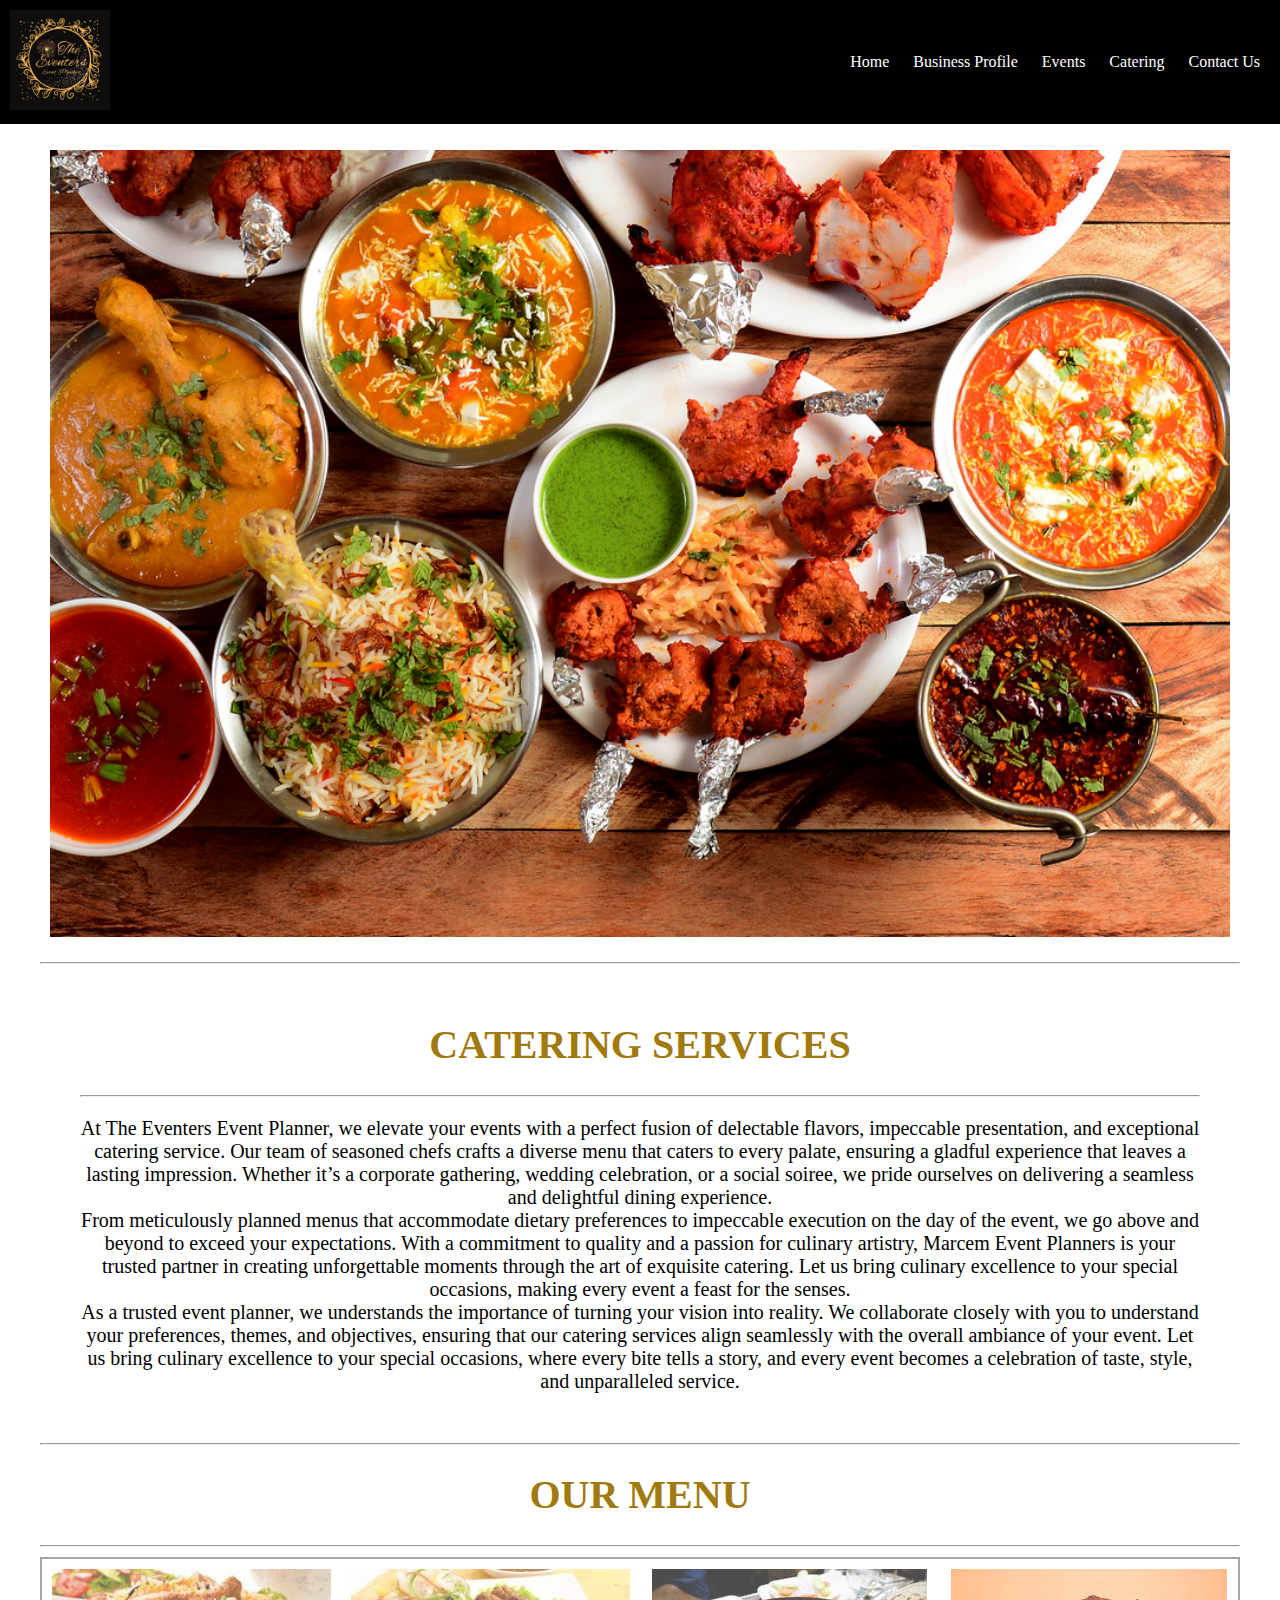
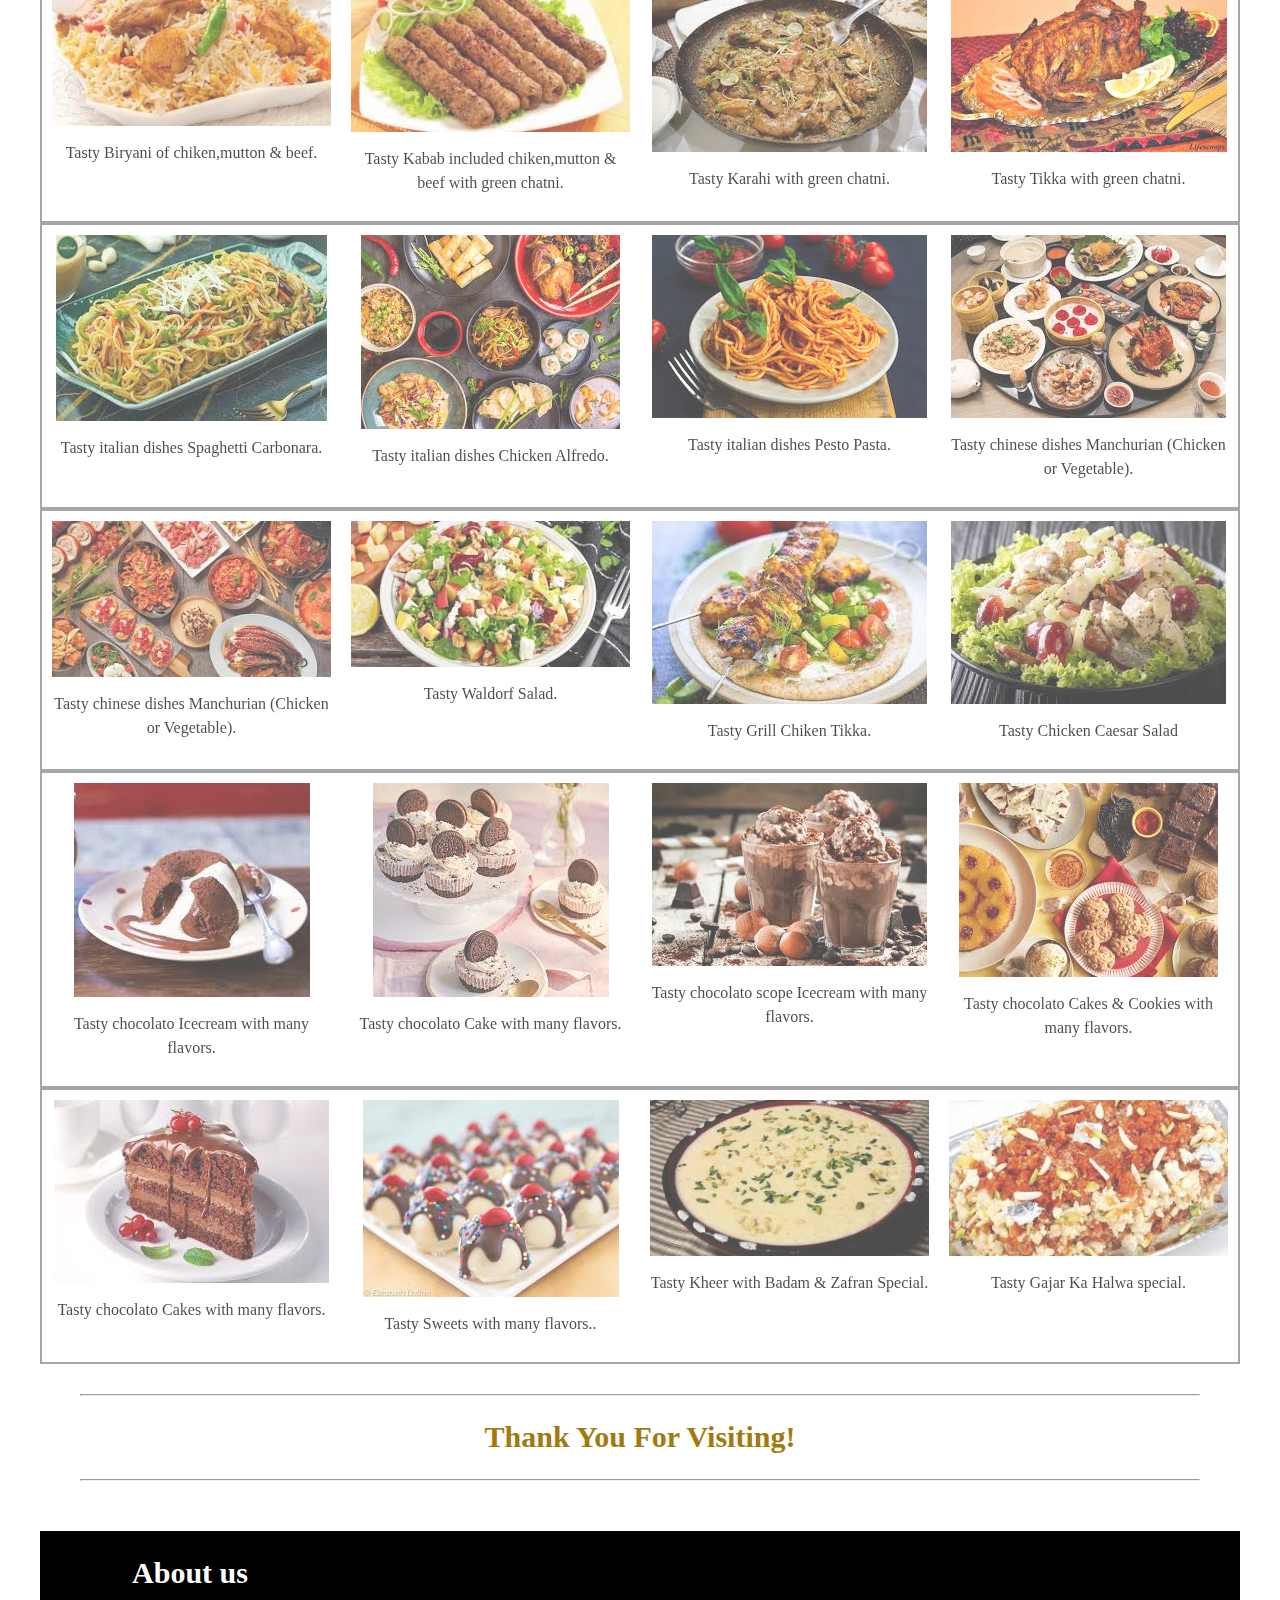
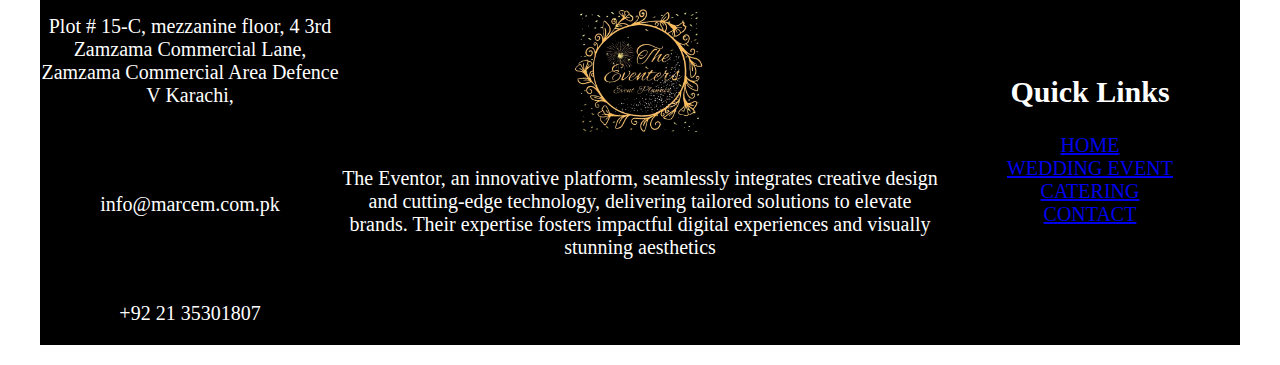
<file: catering.html>
<!DOCTYPE html>
<html lang="en">

<head>
    <meta charset="UTF-8">
    <meta name="viewport" content="width=device-width, initial-scale=1.0">
    <title>Event Planner</title>

    <style>
        body {
            margin: 0;
            padding: 0;
        }

        .header {
            position: fixed;
            top: 0;
            left: 0;
            right: 0;
            background: #000;
            display: flex;
            align-items: center;
            justify-content: space-between;
        }

        .a:hover {
            color: black;
            background-color: rgb(240, 242, 245);
            border-radius: 10px;
            padding: 10px;
        }

        .header {

            color: #fff;
            padding: 10px;
        }

        .header .logo img {
            max-width: 100%;
            height: 100px;
        }

        .navbar {
            text-align: center;

        }

        .navbar a {
            color: white;
            text-decoration: none;
            margin: 0 10px;
        }

        .container {
            text-align: center;
            font-size: 20px;
            padding: 20px;
            margin: 0px 20px 0px 20px;
        }

        .image-container img {
            width: 100%;
            height: 400px;
            margin-top: 120px;
            background-repeat: no-repeat;
            background-size: 100%;
        }


        .main {
            padding: 20px;
        }

        .heading_container {
            color: rgb(161, 122, 15);

        }


        .img-box img {
            max-width: 100%;
            height: auto;

        }

        .c-s,
        .O-M {
            color: rgb(161, 122, 15);
        }

        .container1 {
            display: flex;
            justify-content: space-between;
            border: 2px solid grey;
            cursor: pointer;
            opacity: 0.7;
            transition: 0.6s;
        }

        .container1:hover {
            opacity: 1;
        }

        .content {
            flex: 1;
            padding: 10px;
            font-size: 20px;
        }

         .content img {
            max-width: 100%;
            height: auto;
        }

        .content p {
            margin-top: 10px;
            font-size: 16px;
            line-height: 1.5;
        }



        .footer_contact .social-links {
            text-align: center;
            margin-top: 20px;
        }

        .footer_contact .social-link {
            margin: 0 5px;
        }

        footer {
            background-color: #000;
            color: white;
            margin-top: 20px;
            display: flex;
        }

        .content-21 {
            width: 25%;
            margin: auto;
            text-align: center;

        }

        .item-7 {
            width: 50%;
            margin: auto;

        }

        .content-22 {
            width: 150px;
            height: 150px;
            margin: auto;
            text-align: center;
        }

        .content-23 {
            text-align: center;
        }

        .content-24 {
            width: 25%;
            text-align: center;
            margin: auto;
        }
        @media (max-width:600px) {
    .header {
        background-color: firebrick;
        color: black;

    }
    footer {
        background-color: firebrick;
        color: black;

    }
}
    </style>

    <!-- Add icon library -->
    <link rel="stylesheet" href="https://cdnjs.cloudflare.com/ajax/libs/font-awesome/4.7.0/css/font-awesome.min.css">


</head>

<body>

    <header class="header">
        <a href="index.html" class="logo">
            <img src="Images/logo.jfif" alt="">
        </a>

        <div class="navbar">
            <a href="index.html">Home</a>
            <a href="profile.html">Business Profile</a>
            <a href="event.html">Events</a>
            <a href="catering.html">Catering</a>
            <a href="contact.html">Contact Us</a>
        </div>
    </header>

    <div class="container">
        <div class="content">
            <div class="image-container">
                <img src="pics/lo.png" alt="width 100%">
            </div>
        </div>
        <hr>
        <div class="container">
            <!-- <div class="content"> -->
            <h1 class="c-s">CATERING SERVICES​</h1>
            <hr>
            <p>
                At The Eventers Event Planner, we elevate your events with a perfect fusion of delectable flavors,
                impeccable presentation, and exceptional catering service. Our team of seasoned chefs crafts a
                diverse menu that caters to every palate, ensuring a gladful experience that leaves a lasting
                impression. Whether it’s a corporate gathering, wedding celebration, or a social soiree, we pride
                ourselves on delivering a seamless and delightful dining experience.

                <br> From meticulously planned menus that accommodate dietary preferences to impeccable execution on
                the day of the event, we go above and beyond to exceed your expectations. With a commitment to
                quality and a passion for culinary artistry, Marcem Event Planners is your trusted partner in
                creating unforgettable moments through the art of exquisite catering. Let us bring culinary
                excellence to your special occasions, making every event a feast for the senses.

                <br> As a trusted event planner, we understands the importance of turning your vision into reality.
                We collaborate closely with you to understand your preferences, themes, and objectives, ensuring
                that our catering services align seamlessly with the overall ambiance of your event. Let us bring
                culinary excellence to your special occasions, where every bite tells a story, and every event
                becomes a celebration of taste, style, and unparalleled service.

            </p>
            <!-- </div> -->
        </div>
        <hr>
        <h1 class="O-M">OUR MENU</h1>
        <hr>
        <div class="container1">
            <div class="content">
                <img src="pics/biryani.jpg" alt="Placeholder Image">
                <p>Tasty Biryani of chiken,mutton & beef.</p>
            </div>
            <div class="content">
                <img src="pics/kabab.jpg" alt="Placeholder Image">
                <p>Tasty Kabab included chiken,mutton & beef with green chatni.</p>
            </div>
            <div class="content">
                <img src="pics/karahi.jpg" alt="Placeholder Image">
                <p>Tasty Karahi with green chatni.</p>
            </div>
            <div class="content">
                <img src="pics/tikka.jpg" alt="Placeholder Image">
                <p>Tasty Tikka with green chatni.</p>
            </div>
        </div>
        <div class="container1">
            <div class="content">
                <img src="pics/cont1.jpg" alt="Placeholder Image">
                <p>Tasty italian dishes Spaghetti Carbonara.</p>
            </div>
            <div class="content">
                <img src="pics/cont2.jpg" alt="Placeholder Image">
                <p>Tasty italian dishes Chicken Alfredo.</p>
            </div>
            <div class="content">
                <img src="pics/conti.jpg" alt="Placeholder Image">
                <p>Tasty italian dishes Pesto Pasta.</p>
            </div>
            <div class="content">
                <img src="pics/chinese.jpg" alt="Placeholder Image">
                <p>Tasty chinese dishes Manchurian (Chicken or Vegetable).</p>
            </div>
        </div>
        <div class="container1">
            <div class="content">
                <img src="pics/italian.jpg" alt="Placeholder Image">
                <p>Tasty chinese dishes Manchurian (Chicken or Vegetable).</p>
            </div>
            <div class="content">
                <img src="pics/waldorf salad.jpg" alt="Placeholder Image">
                <p>Tasty Waldorf Salad.</p>
            </div>
            <div class="content">
                <img src="pics/grill chicken.jpg" alt="Placeholder Image">
                <p>Tasty Grill Chiken Tikka.</p>
            </div>
            <div class="content">
                <img src="pics/chick salad.jpg" alt="Placeholder Image">
                <p>Tasty Chicken Caesar Salad</p>
            </div>

        </div>
        <div class="container1">
            <div class="content">
                <img src="pics/des1.jpg" alt="Placeholder Image">
                <p>Tasty chocolato Icecream with many flavors.</p>
            </div>
            <div class="content">
                <img src="pics/des2.jpg" alt="Placeholder Image">
                <p>Tasty chocolato Cake with many flavors.</p>
            </div>
            <div class="content">
                <img src="pics/des3.jpg" alt="Placeholder Image">
                <p>Tasty chocolato scope Icecream with many flavors.</p>
            </div>
            <div class="content">
                <img src="pics/des4.jpg" alt="Placeholder Image">
                <p>Tasty chocolato Cakes & Cookies with many flavors.</p>
            </div>
        </div>
        <div class="container1">
            <div class="content">
                <img src="pics/des5.jpg" alt="Placeholder Image">
                <p>Tasty chocolato Cakes with many flavors.</p>
            </div>
            <div class="content">
                <img src="pics/des6.jpg" alt="Placeholder Image">
                <p>Tasty Sweets with many flavors..</p>
            </div>
            <div class="content">
                <img src="pics/Kheer.jpg" alt="Placeholder Image">
                <p>Tasty Kheer with Badam & Zafran Special.</p>
            </div>
            <div class="content">
                <img src="pics/gajar.jpg" alt="Placeholder Image">
                <p>Tasty Gajar Ka Halwa special.</p>
            </div>
        </div>
        <section class="contact_section">
            <div class="container">
                <div class="heading_container">
                    <hr>
                    <h2>
                        Thank You For Visiting!
                    </h2>
                    <hr>
                </div>
            </div>
        </section>
        <div class="heading_container">
            <footer>
                <div class="content-21">
                    <h2>About us</h2>
                    <p>Plot # 15-C, mezzanine floor, 4 3rd Zamzama Commercial Lane, Zamzama Commercial Area Defence V
                        Karachi,
                    </p><br><br>
                    <p>info@marcem.com.pk</p><br><br>
                    <p>+92 21 35301807</p>

                </div>
                <div class="item-7">
                    <div class="content-22">
                        <img src="Images/logo-removebg-preview.png" alt="" height="100%" width="100%">
                    </div>
                    <div class="content-23">
                        <p>The Eventor, an innovative platform, seamlessly integrates creative design and cutting-edge
                            technology,
                            delivering tailored solutions to elevate brands. Their expertise fosters impactful digital
                            experiences and visually stunning aesthetics</p>
                    </div>

                </div>
                <div class="content-24">
                    <h2>Quick Links</h2>
                    <a href="index.html">HOME</a><br>
                    <a href="profile.html">WEDDING EVENT</a><br>
                    <a href="catering.html">CATERING</a><br>
                    <a href="contact.html">CONTACT</a><br>
                </div>


            </footer>
        </div>
    </div>
</body>

</html>
</file>
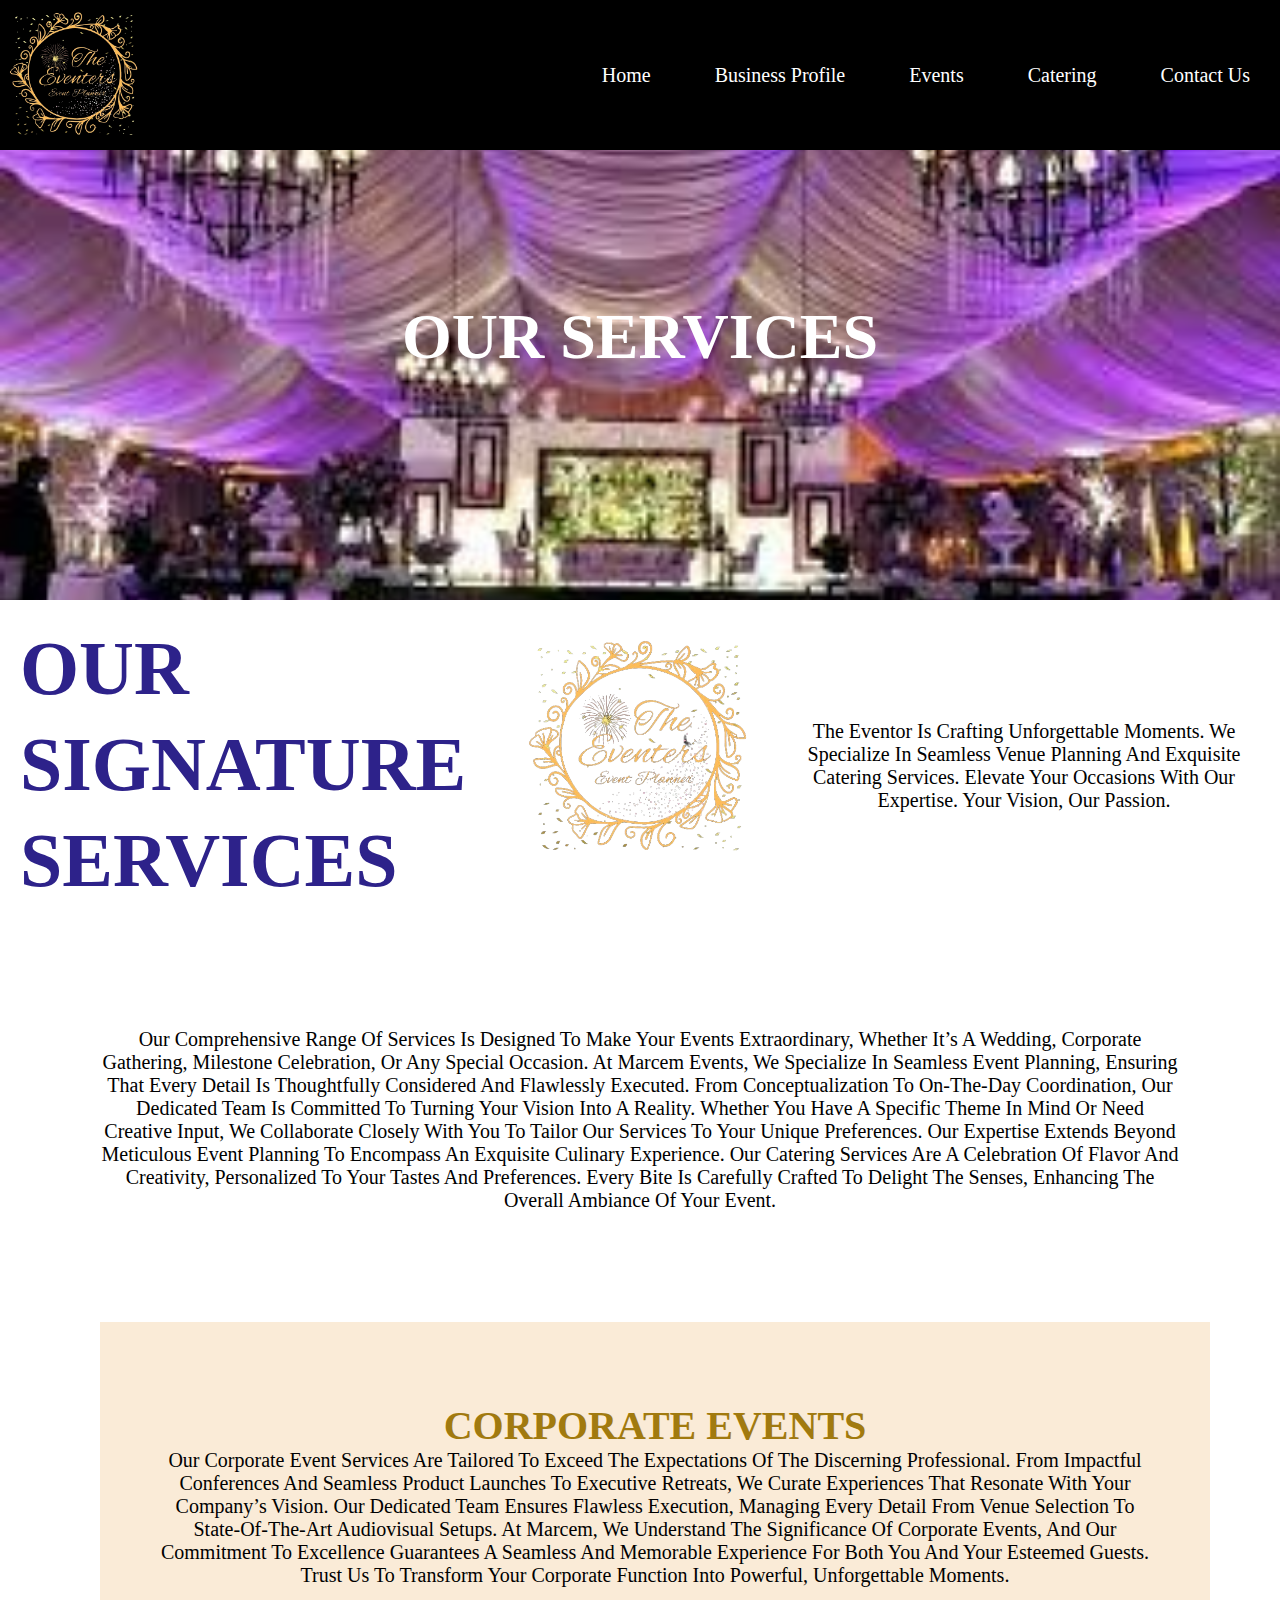
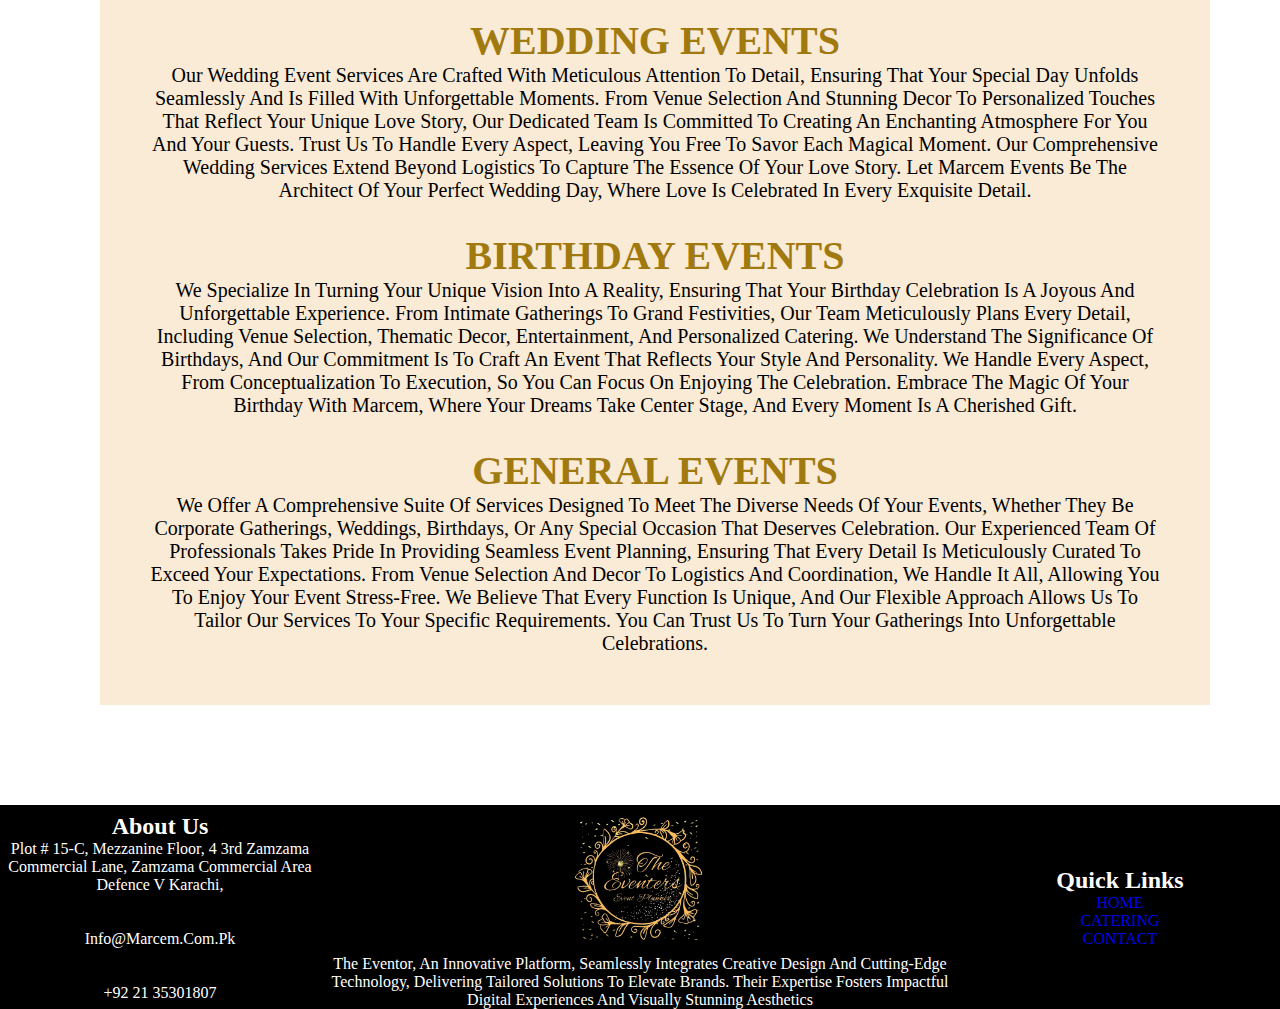
<file: event.html>
<!DOCTYPE html>
<html lang="en">

<head>
    <meta charset="UTF-8">
    <meta name="viewport" content="width=device-width, initial-scale=1.0">
    <title>Document</title>
    <link rel="stylesheet" href="style.css">
</head>

<body>
    <header class="header">
        <a href="" class="logo">
            <img src="Images/logo-removebg-preview.png" alt="">
        </a>

        <div class="navbar">
            <a href="index.html">Home</a>
            <a href="profile.html">Business Profile</a>
            <a href="event.html">Events</a>
            <a href="catering.html">Catering</a>
            <a href="contact.html">Contact Us</a>
        </div>
    </header>
    <div class="container-2">
        <div class="heading-service">
            <h1>OUR SERVICES</h1>
        </div>
    </div>
    <div class="container-3">
        <div class="part-1">
            <h1>OUR SIGNATURE SERVICES</h1>
        </div>
        <div class="part-2"><img src="Images/logo-removebg-preview.png" alt=""></div>
        <div class="part-3">
            <p>
                The Eventor is crafting unforgettable Moments. We specialize in seamless venue planning and exquisite
                catering services. Elevate your occasions with our expertise. Your vision, our passion.</p>
        </div>
    </div>
    <div class="part4">
        <p>Our comprehensive range of services is designed to make your events extraordinary, whether it’s a wedding,
            corporate gathering, milestone celebration, or any special occasion. At Marcem Events, we specialize in
            seamless event planning, ensuring that every detail is thoughtfully considered and flawlessly executed. From
            conceptualization to on-the-day coordination, our dedicated team is committed to turning your vision into a
            reality. Whether you have a specific theme in mind or need creative input, we collaborate closely with you
            to tailor our services to your unique preferences.

            Our expertise extends beyond meticulous event planning to encompass an exquisite culinary experience. Our
            catering services are a celebration of flavor and creativity, personalized to your tastes and preferences.
            Every bite is carefully crafted to delight the senses, enhancing the overall ambiance of your event.</p>
    </div>
    <div class="container-4">
        <div class="part-5">
            <h1 class="color">CORPORATE EVENTS</h1>
            <p>Our corporate event services are tailored to exceed the expectations of the discerning professional. From
                impactful conferences and seamless product launches to executive retreats, we curate experiences that
                resonate with your company’s vision. Our dedicated team ensures flawless execution, managing every
                detail from venue selection to state-of-the-art audiovisual setups. At Marcem, we understand the
                significance of corporate events, and our commitment to excellence guarantees a seamless and memorable
                experience for both you and your esteemed guests. Trust us to transform your corporate function into
                powerful, unforgettable moments.</p>
           
        </div>
        <div class="part-5"></div>
        <h1 class="color">WEDDING EVENTS</h1>
        <p>Our wedding event services are crafted with meticulous attention to detail, ensuring that your special day
            unfolds seamlessly and is filled with unforgettable moments. From venue selection and stunning decor to
            personalized touches that reflect your unique love story, our dedicated team is committed to creating an
            enchanting atmosphere for you and your guests. Trust us to handle every aspect, leaving you free to savor
            each magical moment. Our comprehensive wedding services extend beyond logistics to capture the essence of
            your love story. Let Marcem Events be the architect of your perfect wedding day, where love is celebrated in
            every exquisite detail.</p>
        

        <div class="part-5">
            <h1 class="color">BIRTHDAY EVENTS</h1>
            <p>We specialize in turning your unique vision into a reality, ensuring that your birthday celebration is a
                joyous and unforgettable experience. From intimate gatherings to grand festivities, our team
                meticulously plans every detail, including venue selection, thematic decor, entertainment, and
                personalized catering. We understand the significance of birthdays, and our commitment is to craft an
                event that reflects your style and personality. We handle every aspect, from conceptualization to
                execution, so you can focus on enjoying the celebration. Embrace the magic of your birthday with Marcem,
                where your dreams take center stage, and every moment is a cherished gift.</p>
            
        </div>
        <div class="part-5">
            <h1 class="color">GENERAL EVENTS</h1>
            <p>We offer a comprehensive suite of services designed to meet the diverse needs of your events, whether
                they be corporate gatherings, weddings, birthdays, or any special occasion that deserves celebration.
                Our experienced team of professionals takes pride in providing seamless event planning, ensuring that
                every detail is meticulously curated to exceed your expectations. From venue selection and decor to
                logistics and coordination, we handle it all, allowing you to enjoy your event stress-free. We believe
                that every function is unique, and our flexible approach allows us to tailor our services to your
                specific requirements. You can trust us to turn your gatherings into unforgettable celebrations.</p>
            
        </div>

    </div>
     <footer>
        <div class="content-21">
            <h2>About us</h2>
            <p>Plot # 15-C, mezzanine floor, 4 3rd Zamzama Commercial Lane, Zamzama Commercial Area Defence V Karachi,
            </p><br><br>
            <p>info@marcem.com.pk</p><br><br>
            <p>+92 21 35301807</p>

        </div>
        <div class="item-7">
            <div class="content-22">
                <img src="Images/logo-removebg-preview.png" alt="" height="100%" width="100%">
            </div>
            <div class="content-23">
                <p>The Eventor, an innovative platform, seamlessly integrates creative design and cutting-edge
                    technology,
                    delivering tailored solutions to elevate brands. Their expertise fosters impactful digital
                    experiences and visually stunning aesthetics</p>
            </div>

        </div>
        <div class="content-24">
            <h2>Quick Links</h2>
            <a href="index.html">HOME</a><br>
            <a href="catering.html">CATERING</a><br>
            <a href="contact.html">CONTACT</a><br>
        </div>


    </footer>
</body>

</html>
</file>
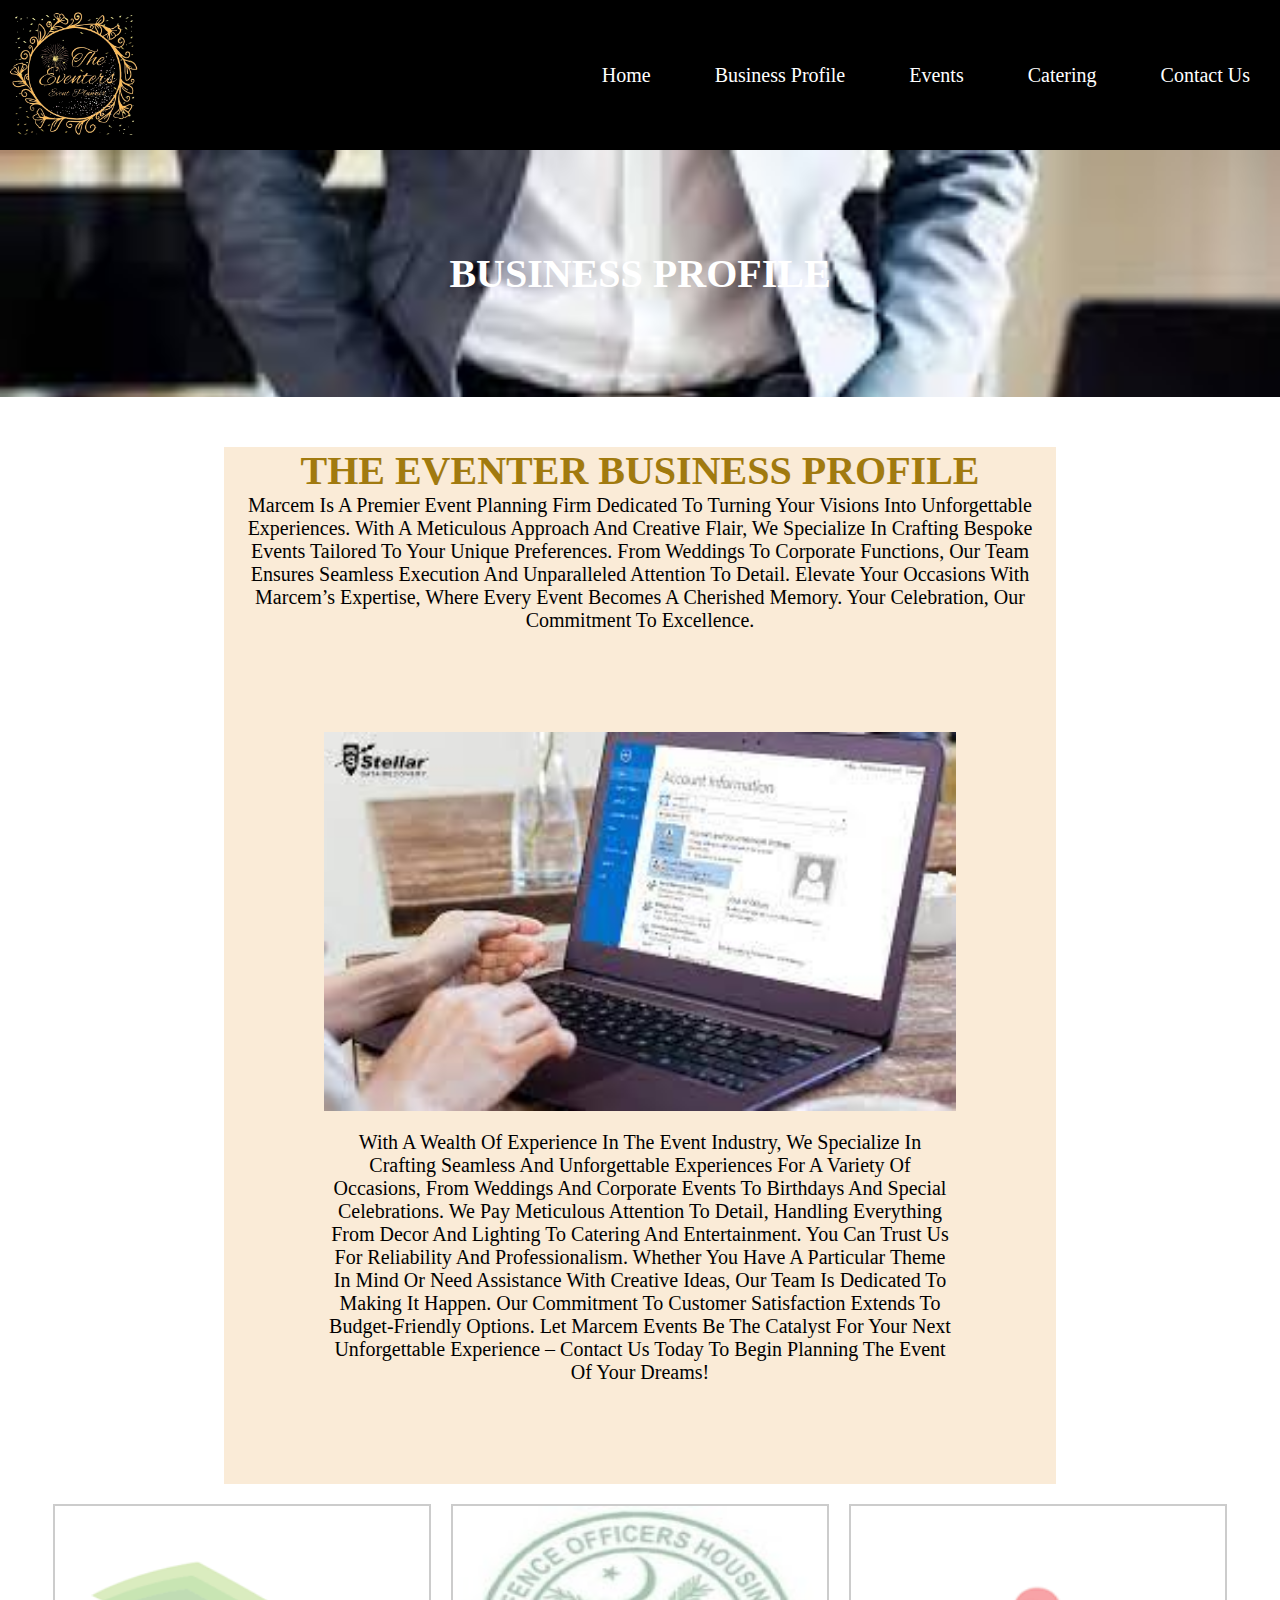
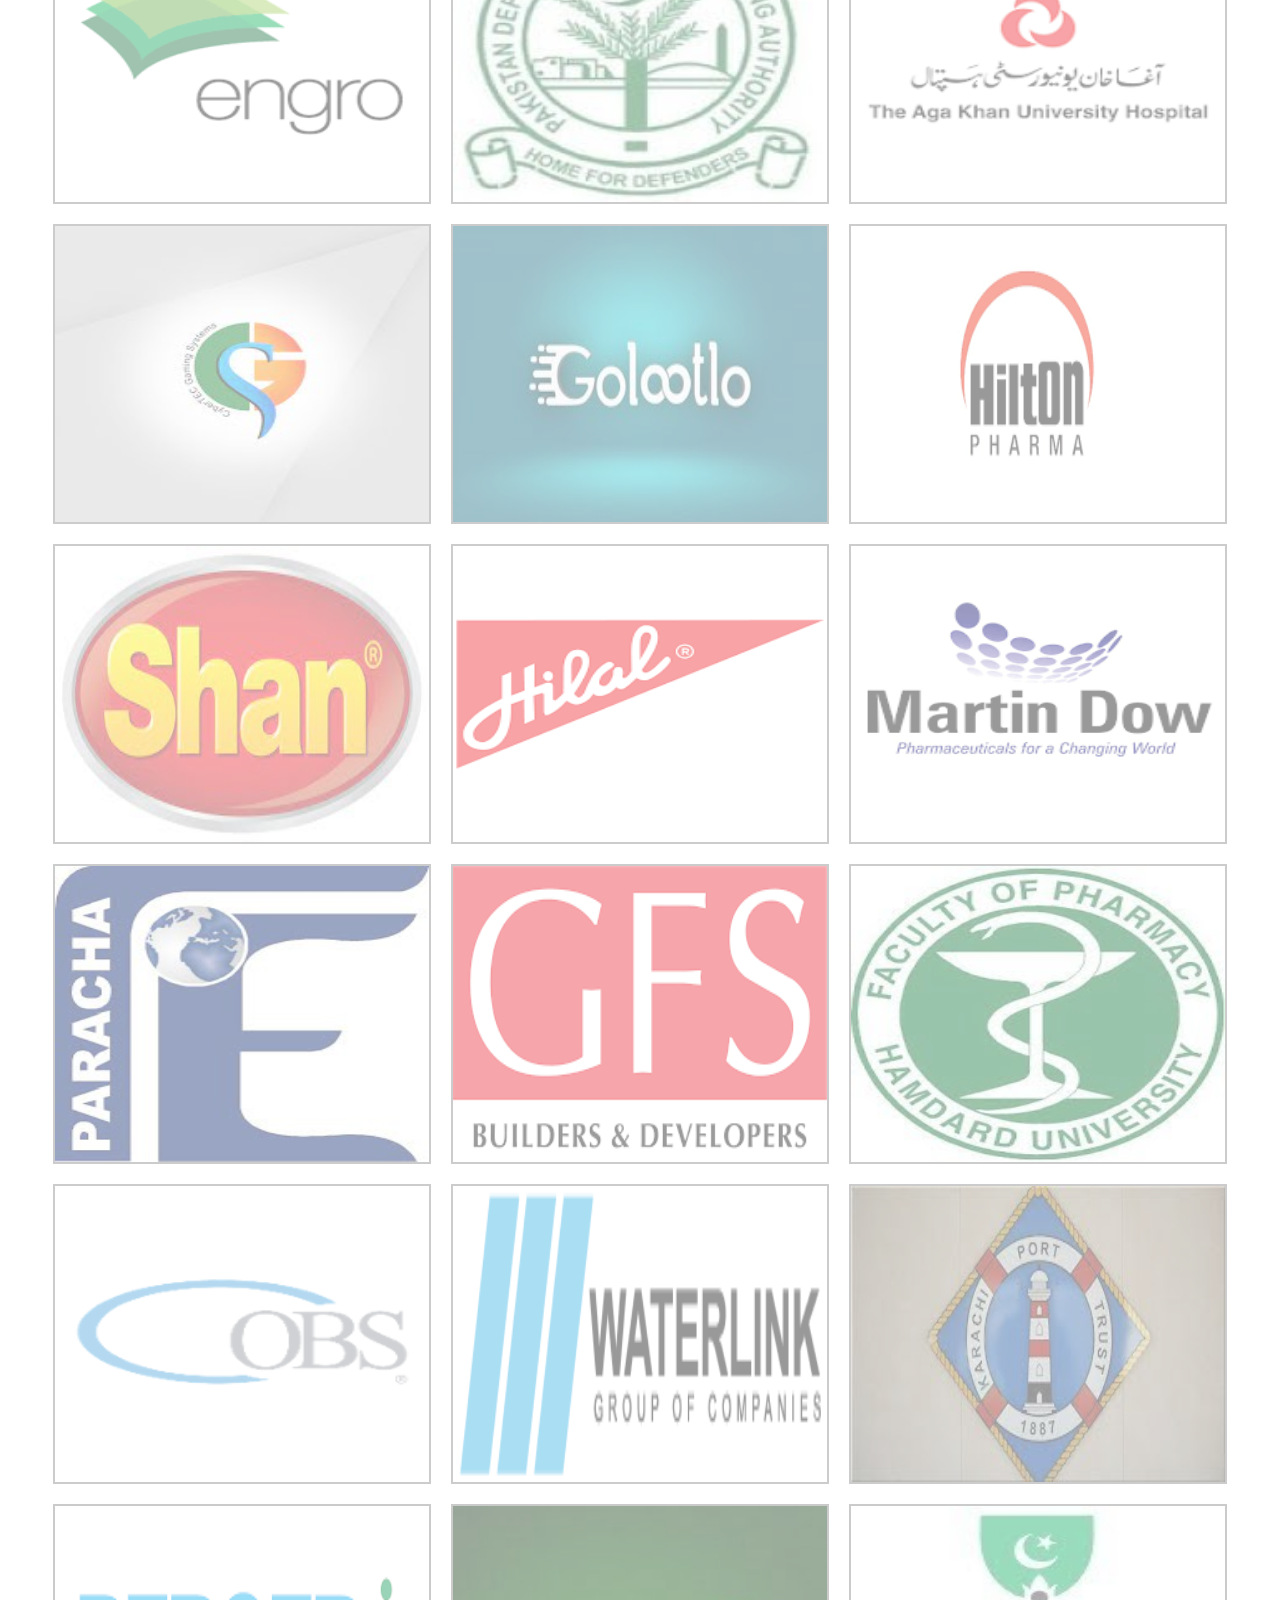
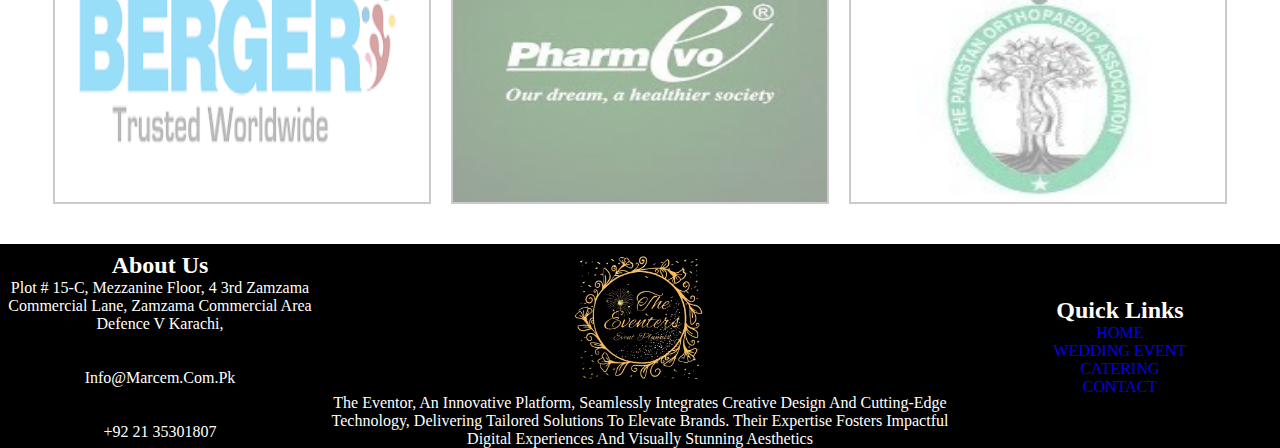
<file: profile.html>
<!DOCTYPE html>
<html lang="en">

<head>
    <meta charset="UTF-8">
    <meta name="viewport" content="width=device-width, initial-scale=1.0">
    <title>Document</title>
    <link rel="stylesheet" href="style.css">
</head>

<body>

    <header class="header">
        <a href="" class="logo">
            <img src="Images/logo-removebg-preview.png" alt="">
        </a>

        <div class="navbar">
            <a href="index.html">Home</a>
            <a href="profile.html">Business Profile</a>
            <a href="event.html">Events</a>
            <a href="catering.html">Catering</a>
            <a href="contact.html">Contact Us</a>
        </div>
    </header>
    <div class="container-1">
        <div class="heading">
            <h1>BUSINESS PROFILE</h1>
        </div>
    </div>
    <div class="b-p">
        <h1 class="eventor-b-p">THE EVENTER BUSINESS PROFILE</h1>
        <P>Marcem is a premier event planning firm dedicated to turning your visions into unforgettable experiences.
            With a meticulous approach and creative flair, we specialize in crafting bespoke events tailored to your
            unique preferences. From weddings to corporate functions, our team ensures seamless execution and
            unparalleled attention to detail. Elevate your occasions with Marcem’s expertise, where every event
            becomes a cherished memory. Your celebration, our commitment to excellence.</P>
    </div>
    <div class="b-work">
        <img src="Images/b-work.jfif" alt="" width="100%" height="100%">
        <p style="margin-top: 20px;">With a wealth of experience in the event industry, we specialize in crafting
            seamless and unforgettable
            experiences for a variety of occasions, from weddings and corporate events to birthdays and special
            celebrations. We pay meticulous attention to detail, handling everything from decor and lighting to
            catering and entertainment. You can trust us for reliability and professionalism. Whether you have a
            particular theme in mind or need assistance with creative ideas, our team is dedicated to making it
            happen. Our commitment to customer satisfaction extends to budget-friendly options. Let Marcem Events be
            the catalyst for your next unforgettable experience – contact us today to begin planning the event of
            your dreams!</p>
    </div>
    <div class="work">
        <div class="work-1"><img class="clint_img" src="Images/engro.png" alt=""></div>
        <div class="work-1"><img class="clint_img" src="Images/defence officer.jfif" alt=""></div>
        <div class="work-1"><img class="clint_img" src="Images/agha khan.png" alt=""></div>
        <div class="work-1"><img class="clint_img" src="Images/cgs.jfif" alt=""></div>
        <div class="work-1"><img class="clint_img" src="Images/golootlo.jfif" alt=""></div>
        <div class="work-1"><img class="clint_img" src="Images/hiltan.png" alt=""></div>
        <div class="work-1"><img class="clint_img" src="Images/shan.jfif" alt=""></div>
        <div class="work-1"><img class="clint_img" src="Images/hilaal.png" alt=""></div>
        <div class="work-1"><img class="clint_img" src="Images/martin dow.png" alt=""></div>
        <div class="work-1"><img class="clint_img" src="Images/paracha.jfif" alt=""></div>
        <div class="work-1"><img class="clint_img" src="Images/gfs.png" alt=""></div>
        <div class="work-1"><img class="clint_img" src="Images/hamdard.jfif" alt=""></div>
        <div class="work-1"><img class="clint_img" src="Images/obs.png" alt=""></div>
        <div class="work-1"><img class="clint_img" src="Images/waterlink.png" alt=""></div>
        <div class="work-1"><img class="clint_img" src="Images/kpt.jfif" alt=""></div>
        <div class="work-1"><img class="clint_img" src="Images/burger.png" alt=""></div>
        <div class="work-1"><img class="clint_img" src="Images/pharmvo.jfif" alt=""></div>
        <div class="work-1"><img class="clint_img" src="Images/association.jfif" alt=""></div>
    </div>
    <footer>
        <div class="content-21">
            <h2>About us</h2>
            <p>Plot # 15-C, mezzanine floor, 4 3rd Zamzama Commercial Lane, Zamzama Commercial Area Defence V Karachi,
            </p><br><br>
            <p>info@marcem.com.pk</p><br><br>
            <p>+92 21 35301807</p>

        </div>
        <div class="item-7">
            <div class="content-22">
                <img src="Images/logo-removebg-preview.png" alt="" height="100%" width="100%">
            </div>
            <div class="content-23">
                <p>The Eventor, an innovative platform, seamlessly integrates creative design and cutting-edge technology,
                    delivering tailored solutions to elevate brands. Their expertise fosters impactful digital
                    experiences and visually stunning aesthetics</p>
            </div>

        </div>
        <div class="content-24">
            <h2>Quick Links</h2>
            <a href="index.html">HOME</a><br>
            <a href="profile.html">WEDDING EVENT</a><br>
            <a href="catering.html">CATERING</a><br>
            <a href="contact.html">CONTACT</a><br>
        </div>


    </footer>


</body>

</html>
</file>
<file: style.css>
* {
    margin: 0;
    padding: 0;
    font-family: serif;
    box-sizing: border-box;
    border: none;
    outline: none;
    text-transform: capitalize;
    text-decoration: none;

}


.header {
    position: fixed;
    top: 0;
    left: 0;
    right: 0;
    background: #000;
    display: flex;
    align-items: center;
    justify-content: space-between;

}

.header .logo img {
    height: 150px;
}

.navbar a {
    color: white;
    font-size: 20px;
    margin: 30px;
}

a:hover {
    color: black;
    background-color: rgb(240, 242, 245);
    border-radius: 10px;
    padding: 10px;
}

.container {
    text-align: center;
    margin-top: 150px;
    padding: 60px;
    background-image: url(Images/background\ img.jfif);
    background-repeat: no-repeat;
    background-size: 100%;
}

.content-1 {
    margin-top: 200px;
    background-color: antiquewhite;
    opacity: 0.75;
    border-radius: 20px;
    width: 500px;
    margin: auto;
    padding: 10px;

}

.btn {
    background-color: lightgrey;
    color: black;
    border-radius: 6px;
    margin: 20px;
    padding: 8px;
    font-weight: bold;
}

button:hover {
    color: white;
    background-color: black;
    transition: 3s;
}

.main {
    display: flex;
    justify-content: space-around;
    padding: 50px;
}

.w-t-e {
    color: rgb(161, 122, 15);
}

.content-2 {
    margin-top: 50px;
    background-color: antiquewhite;
    opacity: 0.75;
    border-radius: 20px;
    width: 500px;
    padding: 10px;
}

.expert {
    color: rgb(161, 122, 15);
}

.content-3 {
    margin-top: 50px;
    background-color: antiquewhite;
    opacity: 0.75;
    border-radius: 20px;
    width: 500px;
    padding: 10px;
}

.c-e {
    color: rgb(161, 122, 15);
}

.content-4 {
    background-color: antiquewhite;
    padding: 100px;
    margin: auto;
    width: 65%;
    text-align: center;
    font-family: serif;
    font-size: 20px;
}

.dream {
    color: rgb(161, 122, 15);
}

.item {
    float: left;
    display: flex;
    justify-content: space-around;
    width: 100%;
    overflow: hidden;

}

.content-5,
.content-6,
.content-7 {
    width: 30%;

}

.content-8 {

    padding: 50px;

}

.item-1 {
    margin-top: 100px;
    padding: 30px;

}

.content-8 {
    width: 30%;
    height: 600px;
    float: left;
    margin-top: 20px;
    text-align: center;
    font-family: serif;
    font-size: 20px;
}

.serve {
    color: rgb(161, 122, 15);
}

.item-2 {
    width: 70%;
    float: right;
    margin-top: 20px;
    height: 600px;
    display: grid;
    grid-template-columns: auto auto;
    gap: 4px;

}

.content-9,
.content-10,
.content-11,
.content-12 {
    height: 300px;

    width: 100%;
}

.item-4 {
    margin-top: 50px;
    float: left;
    display: flex;
    justify-content: space-around;
    width: 100%;
    overflow: hidden;
}

.wedding,
.corporate,
.birthday,
.general {
    width: 100%;
    height: 100%;
    top: 0;
    left: 0;
    position: absolute;
    background: rgba(0, 0, 0, 0.6);
    font-family: serif;
    display: flex;
    text-align: center;
    cursor: pointer;
    justify-content: center;
    flex-direction: column;
    opacity: 0;
    transition: 0.6s;
}

.wedding:hover {
    opacity: 1;
}

.corporate:hover {
    opacity: 1;
}

.birthday:hover {
    opacity: 1;
}

.general:hover {
    opacity: 1;
}

.content-13,
.content-14,
.content-15,
.content-16 {
    position: relative;
    width: 500px;
    margin: 6px;

}

img {
    width: 100%;
    display: block;
    margin: auto;
}

.item-5 {
    margin-top: 50px;
    float: left;
    display: flex;
    justify-content: space-around;
    width: 100%;
    overflow: hidden;
}

.content-17,
.content-18,
.content-19,
.content-20 {
    width: 20%;
    text-align: center;
    margin: auto;
    padding: 6px;
    color: royalblue;
}

.item-6 {
    border: 2px solid black;
    display: grid;
    grid-template-columns: auto auto auto auto;
    color: white;
    background-color: #000;
    text-align: center;
    margin-top: 20px;
}

.our-client {
    text-align: center;
    color: rgb(161, 122, 15);
}

.events,
.clients,
.team,
.ratio {

    height: 100px;
    padding: 20px;
}

footer {
    background-color: #000;
    color: white;
    margin-top: 20px;
    display: flex;
}

.content-21 {
    width: 25%;
    margin: auto;
    text-align: center;

}

.item-7 {
    width: 50%;
    margin: auto;

}

.content-22 {
    width: 150px;
    height: 150px;
    margin: auto;
    text-align: center;
}

.content-23 {
    text-align: center;
}

.content-24 {
    width: 25%;
    text-align: center;
    margin: auto;
}


/* ......................profile................. */
.container-1 {

    background-repeat: no-repeat;
    background-size: 100%;
    background-position: center;
    margin-top: 150PX;
    text-align: center;


}

.heading {
    background: url(Images/profile\ bg.jfif);
    font-size: 20px;
    font-weight: bolder;
    margin: auto;
    color: white;
    padding: 100px;
    background-repeat: no-repeat;
    background-size: cover;
    margin-top: 150px;
}

.b-p {
    margin: 20px;
    background-color: antiquewhite;
    margin: auto;
    width: 65%;
    text-align: center;
    font-family: 'Times New Roman';
    margin-top: 50px;
    font-size: 20px;
}

.b-work {
    flex-direction: column;
    justify-content: normal;
    align-items: center;
    padding: 100px;
    background-color: antiquewhite;
    margin: auto;
    width: 65%;
    text-align: center;
    font-size: 20px;
    font-family: serif;
}

.eventor-b-p {
    color: rgb(161, 122, 15);
}

.work {

    display: flex;
    flex-wrap: wrap;
    width: 100%;
    justify-content: center;
    padding: 10px;

}

.work-1 {
    width: 30%;
    height: 300px;
    margin: 10px;
    border: 2px solid grey;
    cursor: pointer;
    opacity: 0.4;
    transition: 0.6s;
}

.work-1:hover {

    opacity: 1;
}

.clint_img {
    width: 100%;
    height: 100%;
}

/* ..................event.............. */

.heading-service {
    background: url(Images/bg-1.jfif);
    background-repeat: no-repeat;
    background-size: cover;
    margin: auto;
    text-align: center;
    padding: 300px;
    height: 500px;
    color: white;
    font-size: xx-large;
}

.container-3 {
    display: flex;
}

.part-1 {
    width: 40%;
    color: #2D228A;
    font-size: 38px;
    line-height: 96px;
    padding: 20px;
}

.part-2 {
    width: 20%;
    padding-top: 20px;
}

.part-3 {
    width: 40%;
    text-align: center;
    font-size: 20px;
    padding: 120px 30px 100px 30px;
}

.part4 {
    font-size: 20px;
    text-align: center;
    padding: 100px;
}

.container-4 {
    text-align: center;
    font-size: 20px;
    margin: 10px 70px 100px 100px;
    padding: 50px;
    background-color: antiquewhite;
}

.part-5 {
    margin-top: 30px;
}

.color {
    color: rgb(161, 122, 15);
}



@media (max-width:600px) {
    .header {
        background-color: firebrick;
        color: black;

    }

    .container {
        background: url(Images/general\ event.webp);
        text-align: center;
        margin-top: 150px;
        padding: 60px;
        background-repeat: no-repeat;
        background-size: 100%;
        
    }

    footer {
        background-color: firebrick;
        color: black;

    }

    .work {

        display: inline-block;
        width: 100%;
        margin: auto;
        justify-content: center;
        padding: 10px;

    }

    .work-1 {
        width: 100%;
        height: 300px;
        margin: 10px;
        border: 2px solid grey;
        cursor: pointer;
        opacity: 0.4;
        transition: 0.6s;
    }

    .content-4 {
        background-color: antiquewhite;
        padding: 20px;
        margin: auto;
        width: 65%;
        text-align: center;
        font-family: serif;
        font-size: 12px;
    }


    .item-4 {
        margin-top: 50px;
        display: inline-block;
        justify-content: space-around;
        width: 100%;
        overflow: hidden;
    }

    .wedding,
    .corporate,
    .birthday,
    .general {
        width: 100%;
        height: 100%;
        top: 0;
        left: 0;
        position: absolute;
        background: rgba(0, 0, 0, 0.6);
        font-family: serif;
        display: flex;
        text-align: center;
        cursor: pointer;
        justify-content: center;
        flex-direction: column;
        opacity: 0;
        transition: 0.6s;
    }

    .item-1 {
        margin-top: 100px;
        

    }

    .content-8 {
        display: inline-block;
        width: 100%;
        margin-top: 20px;
        font-size: 12px;
    }

    .item-2 {
        margin: auto;
        margin-top: 20px;
        display: inline-block;
        gap: 4px;

    }

    .main {
        display: inline-block;
        justify-content: space-around;
        padding: 50px;
    }
    /* ............profile......... */
    .b-p {
        margin: 20px;
        background-color: wheat;
        margin: auto;
        width: 100%;
        font-family: sans-serif;
        font-size: 12px;
    }
    
    .b-work {
        flex-direction: column;
        justify-content: normal;
         background-color: wheat;
        margin: auto;
        width: 100%;
        font-size: 12px;
        font-family: serif;
    }
    /* .............event.............. */
    .part-3 {
        width: 100%;
       font-size: 12px;
        padding: 10px;
    }
    
    .part4 {
        font-size: 12px;
        padding: 10px;
    }
    .container-3 {
        display: inline;
    }
    .part-2 {
        width: 60%;
        padding-top: 20px;
        align-items: center;
    }
    .container-4 {
        font-size: 12px;
        margin: 20px;
        padding: 50px;
        background-color: antiquewhite;
    }
}
</file>
